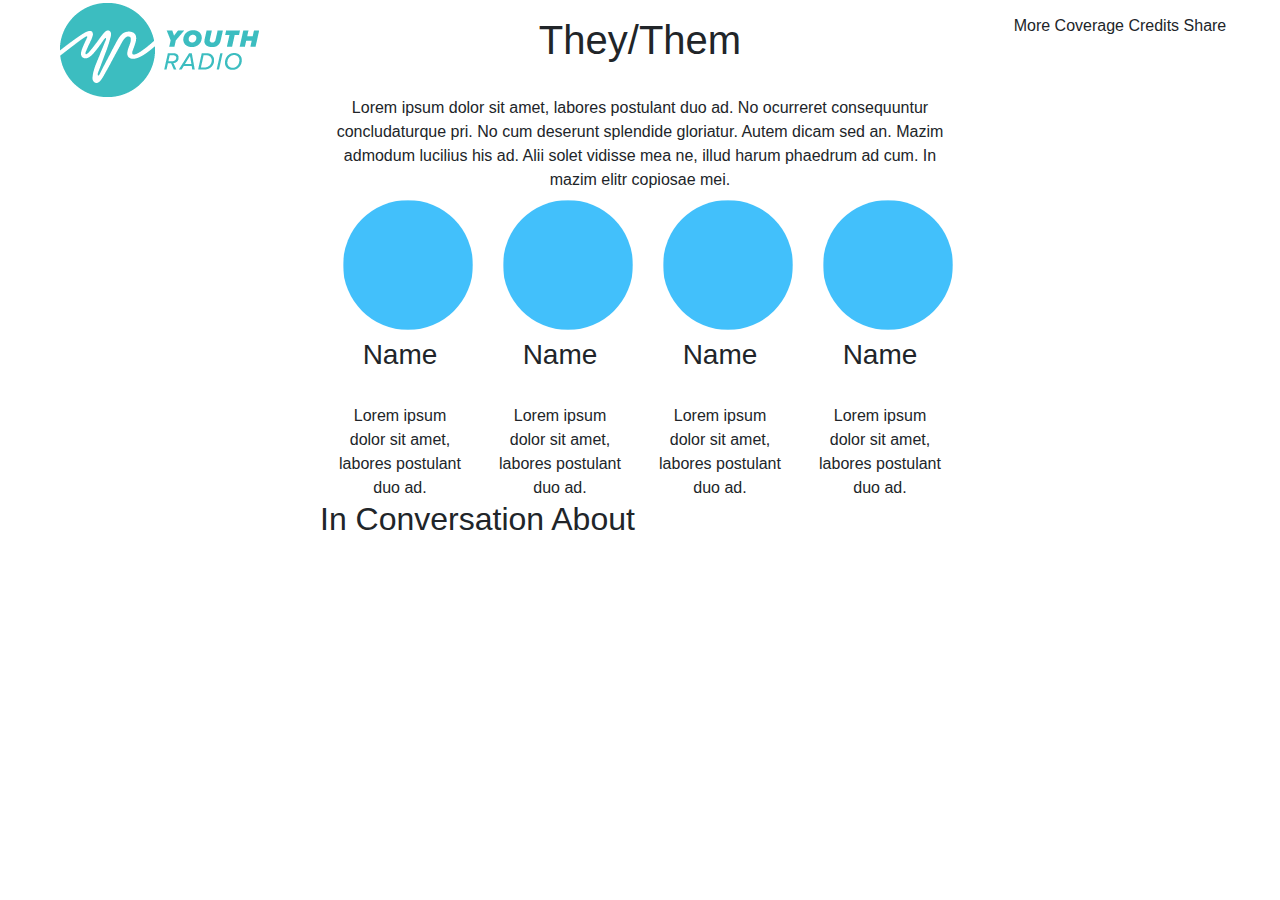
<file: They:Them/index.html>
<!doctype html>
<html lang="en">
  <head>
    <!-- Required meta tags -->
    <meta charset="utf-8">
    <meta name="viewport" content="width=device-width, initial-scale=1, shrink-to-fit=no">

    <!-- Bootstrap CSS -->
    <link rel="stylesheet" href="https://maxcdn.bootstrapcdn.com/bootstrap/4.0.0/css/bootstrap.min.css" integrity="sha384-Gn5384xqQ1aoWXA+058RXPxPg6fy4IWvTNh0E263XmFcJlSAwiGgFAW/dAiS6JXm" crossorigin="anonymous">
 <style>

 /* div{border:1px solid black;} */
 .circle{border-radius: 50%}


 </style>
    <title>They/Them</title>
  </head>

  <body>
    <div class="container-fluid">
      <div class="row">
        <div class="col-3 text-center">
        <img class="img-fluid" src="YRlogo_medium.png" height="100px">
      </div>

          <div class=" col-6 mt-3 text-center">
          <h1>They/Them</h1>
          <br>
          Lorem ipsum dolor sit amet, labores postulant duo ad. No ocurreret consequuntur concludaturque pri. No cum deserunt splendide gloriatur. Autem dicam sed an. Mazim admodum lucilius his ad. Alii solet vidisse mea ne, illud harum phaedrum ad cum. In mazim elitr copiosae mei.
            <div class="row">
              <div class="col-3">
                  <img src="index.png" class="img-fluid m-2 circle">
                  <br/>
                  <h3>Name</h3>
                  <br/>
                  Lorem ipsum dolor sit amet, labores postulant duo ad.
                  </div>

                  <div class="col-3">
                  <img src="index.png" class="img-fluid m-2 circle">
                  <br/>
                  <h3>Name</h3>
                  <br/>
                  Lorem ipsum dolor sit amet, labores postulant duo ad.
                  </div>

                <div class="col-3">
                <img src="index.png" class="img-fluid m-2 circle">
                <br/>
                <h3>Name</h3>
                <br/>
                Lorem ipsum dolor sit amet, labores postulant duo ad.
                </div>

              <div class="col-3">
              <img src="index.png" class="img-fluid m-2 circle">
              <br/>
              <h3>Name</h3>
              <br/>
              Lorem ipsum dolor sit amet, labores postulant duo ad.
            </div>
            <div class="row">

              <div class="col-12" style="text-center">
              <center>  <h2> In Conversation About <h2> </center>

               </div>
            </div>
          </div>
          </div>


          <div class="col-3 mt-3 text-center">
            <h6> More Coverage Credits Share </h6>
          </div>



        </div>
      </div>
    </div>











    <!-- Optional JavaScript -->
    <!-- jQuery first, then Popper.js, then Bootstrap JS -->
    <script src="https://code.jquery.com/jquery-3.2.1.slim.min.js" integrity="sha384-KJ3o2DKtIkvYIK3UENzmM7KCkRr/rE9/Qpg6aAZGJwFDMVNA/GpGFF93hXpG5KkN" crossorigin="anonymous"></script>
    <script src="https://cdnjs.cloudflare.com/ajax/libs/popper.js/1.12.9/umd/popper.min.js" integrity="sha384-ApNbgh9B+Y1QKtv3Rn7W3mgPxhU9K/ScQsAP7hUibX39j7fakFPskvXusvfa0b4Q" crossorigin="anonymous"></script>
    <script src="https://maxcdn.bootstrapcdn.com/bootstrap/4.0.0/js/bootstrap.min.js" integrity="sha384-JZR6Spejh4U02d8jOt6vLEHfe/JQGiRRSQQxSfFWpi1MquVdAyjUar5+76PVCmYl" crossorigin="anonymous"></script>
  </body>
</html>
</file>
